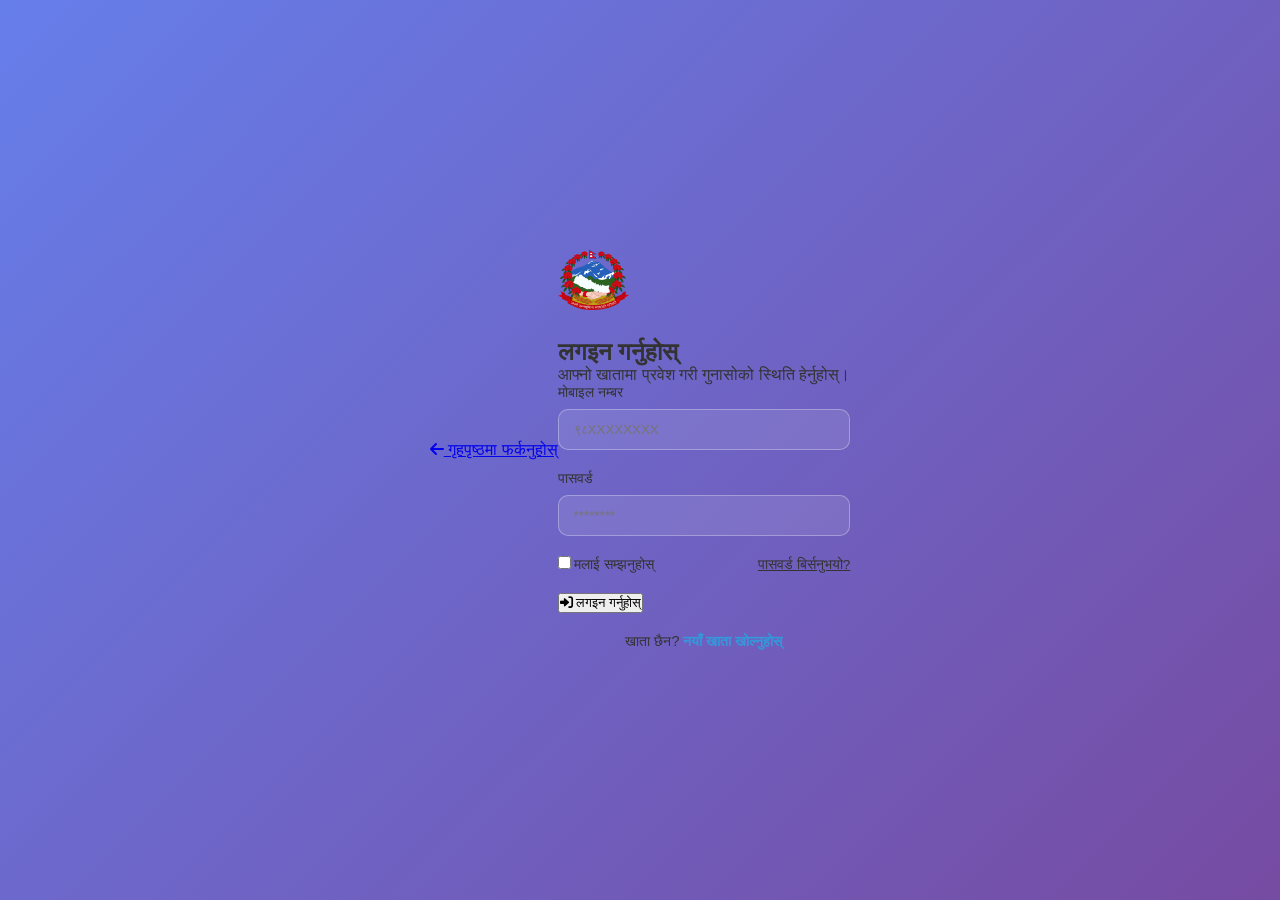
<file: WebContent/login.html>
<!DOCTYPE html>
<html lang="ne">
<head>
    <meta charset="UTF-8">
    <meta name="viewport" content="width=device-width, initial-scale=1.0">
    <title>लगइन - मेरो सरकार</title>
    <link rel="stylesheet" href="css/style.css">
    <link rel="stylesheet" href="https://cdnjs.cloudflare.com/ajax/libs/font-awesome/6.0.0/css/all.min.css">
</head>
<body class="auth-page">

    <a href="index.html" class="back-home">
        <i class="fas fa-arrow-left"></i> गृहपृष्ठमा फर्कनुहोस्
    </a>

    <div class="auth-card">
        <div class="logo-section" style="justify-content: center; margin-bottom: 24px;">
            <img src="images/logo.png" alt="Logo" style="height: 60px;">
        </div>
        <h2>लगइन गर्नुहोस्</h2>
        <p>आफ्नो खातामा प्रवेश गरी गुनासोको स्थिति हेर्नुहोस्।</p>

        <form action="LoginServlet" method="POST">
            <div class="form-group">
                <label for="phone">मोबाइल नम्बर</label>
                <input type="text" id="phone" name="phoneNumber" class="form-control" placeholder="९८XXXXXXXX" required>
            </div>
            <div class="form-group">
                <label for="password">पासवर्ड</label>
                <input type="password" id="password" name="password" class="form-control" placeholder="********" required>
            </div>
            
            <div style="display: flex; justify-content: space-between; align-items: center; margin-bottom: 20px;">
                <div style="font-size: 0.85rem; color: var(--text-muted);">
                    <input type="checkbox" id="rememberMe" name="rememberMe">
                    <label for="rememberMe" style="display: inline; font-weight: 500;"> मलाई सम्झनुहोस्</label>
                </div>
                <a href="#" style="font-size: 0.85rem; color: var(--gov-blue);">पासवर्ड बिर्सनुभयो?</a>
            </div>

            <button type="submit" class="auth-btn">
                <i class="fas fa-sign-in-alt"></i> लगइन गर्नुहोस्
            </button>
        </form>

        <div class="auth-footer">
            खाता छैन? <a href="register.html">नयाँ खाता खोल्नुहोस्</a>
        </div>
    </div>

</body>
</html>
</file>
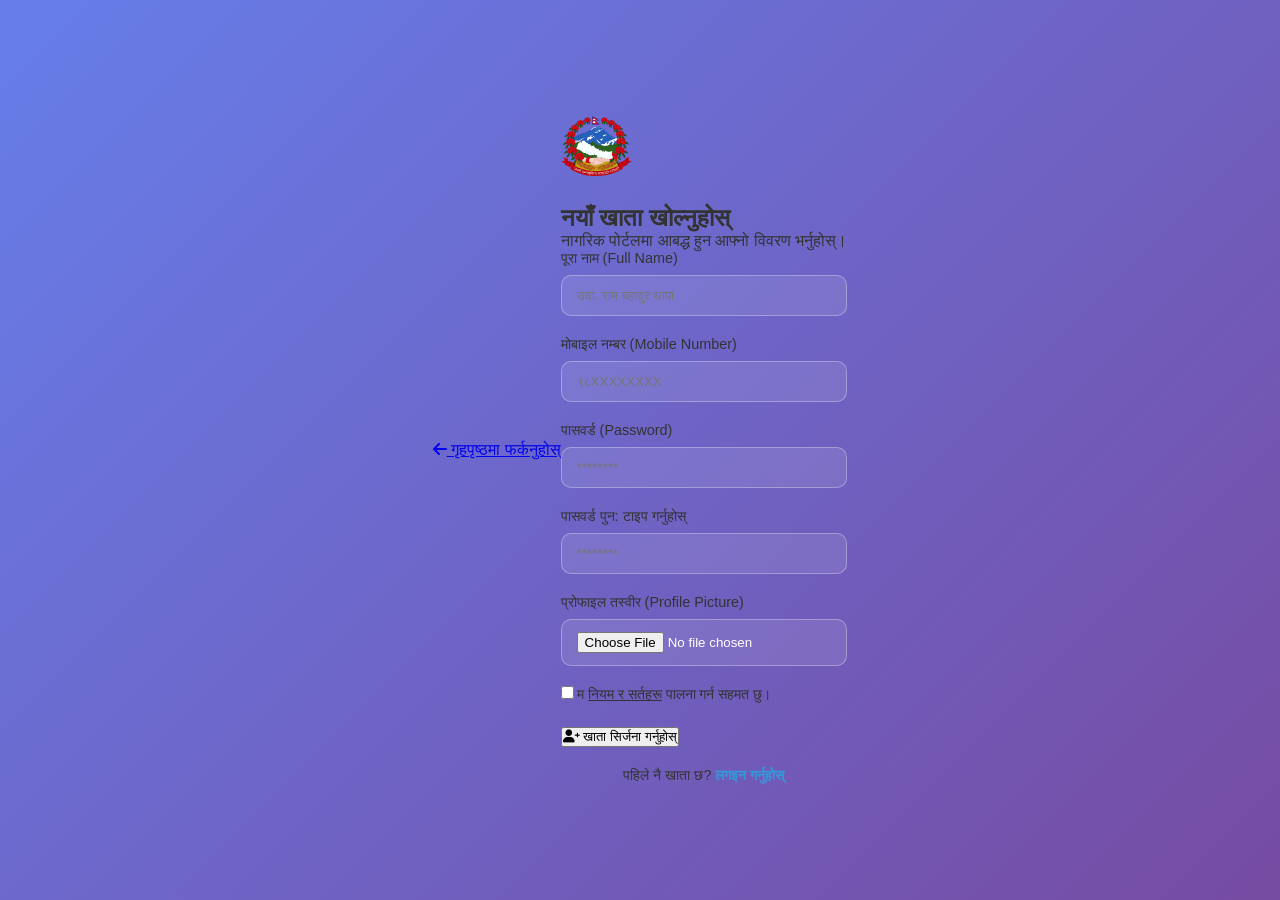
<file: WebContent/register.html>
<!DOCTYPE html>
<html lang="ne">
<head>
    <meta charset="UTF-8">
    <meta name="viewport" content="width=device-width, initial-scale=1.0">
    <title>दर्ता - मेरो सरकार</title>
    <link rel="stylesheet" href="css/style.css">
    <link rel="stylesheet" href="https://cdnjs.cloudflare.com/ajax/libs/font-awesome/6.0.0/css/all.min.css">
</head>
<body class="auth-page">

    <a href="index.html" class="back-home">
        <i class="fas fa-arrow-left"></i> गृहपृष्ठमा फर्कनुहोस्
    </a>

    <div class="auth-card" style="max-width: 500px;">
        <div class="logo-section" style="justify-content: center; margin-bottom: 24px;">
            <img src="images/logo.png" alt="Logo" style="height: 60px;">
        </div>
        <h2>नयाँ खाता खोल्नुहोस्</h2>
        <p>नागरिक पोर्टलमा आबद्ध हुन आफ्नो विवरण भर्नुहोस्।</p>

        <form action="RegisterServlet" method="POST" enctype="multipart/form-data">
            <div class="form-group">
                <label for="fullname">पूरा नाम (Full Name)</label>
                <input type="text" id="fullname" name="fullName" class="form-control" placeholder="उदा. राम बहादुर थापा" required>
            </div>
            
            <div class="form-group">
                <label for="phone">मोबाइल नम्बर (Mobile Number)</label>
                <input type="text" id="phone" name="phoneNumber" class="form-control" placeholder="९८XXXXXXXX" required>
            </div>

            <div class="form-group">
                <label for="password">पासवर्ड (Password)</label>
                <input type="password" id="password" name="password" class="form-control" placeholder="********" required>
            </div>

            <div class="form-group">
                <label for="confirm_password">पासवर्ड पुन: टाइप गर्नुहोस्</label>
                <input type="password" id="confirm_password" name="confirm_password" class="form-control" placeholder="********" required>
            </div>

            <div class="form-group">
                <label for="profilePic">प्रोफाइल तस्वीर (Profile Picture)</label>
                <input type="file" id="profilePic" name="profilePic" class="form-control" accept="image/*">
            </div>

            <div style="text-align: left; margin-bottom: 24px; font-size: 0.85rem; color: var(--text-muted);">
                <input type="checkbox" id="terms" required>
                <label for="terms" style="display: inline; font-weight: 500;"> म <a href="#" style="color: var(--gov-blue);">नियम र सर्तहरू</a> पालना गर्न सहमत छु।</label>
            </div>

            <button type="submit" class="auth-btn">
                <i class="fas fa-user-plus"></i> खाता सिर्जना गर्नुहोस्
            </button>
        </form>

        <div class="auth-footer">
            पहिले नै खाता छ? <a href="login.html">लगइन गर्नुहोस्</a>
        </div>
    </div>

</body>
</html>
</file>
<file: WebContent/css/style.css>
:root {
    --primary-color: #2c3e50;
    --secondary-color: #34495e;
    --accent-color: #3498db;
    --bg-color: #f4f7f6;
    --text-color: #333;
    --white: #ffffff;
    --error-color: #e74c3c;
    --success-color: #27ae60;
    --glass-bg: rgba(255, 255, 255, 0.2);
    --glass-border: rgba(255, 255, 255, 0.3);
}

* {
    margin: 0;
    padding: 0;
    box-sizing: border-box;
    font-family: 'Poppins', -apple-system, BlinkMacSystemFont, "Segoe UI", Roboto, sans-serif;
}

body {
    background: linear-gradient(135deg, #667eea 0%, #764ba2 100%);
    min-height: 100vh;
    display: flex;
    justify-content: center;
    align-items: center;
    color: var(--text-color);
}

.auth-container {
    background: var(--glass-bg);
    backdrop-filter: blur(15px);
    -webkit-backdrop-filter: blur(15px);
    border: 1px solid var(--glass-border);
    border-radius: 20px;
    padding: 40px;
    width: 100%;
    max-width: 450px;
    box-shadow: 0 8px 32px 0 rgba(31, 38, 135, 0.37);
    color: var(--white);
}

.auth-header {
    text-align: center;
    margin-bottom: 30px;
}

.auth-header h1 {
    font-size: 2rem;
    font-weight: 700;
    margin-bottom: 10px;
}

.auth-header p {
    font-size: 0.9rem;
    opacity: 0.8;
}

.form-group {
    margin-bottom: 20px;
}

.form-group label {
    display: block;
    margin-bottom: 8px;
    font-size: 0.9rem;
    font-weight: 500;
}

.form-group input {
    width: 100%;
    padding: 12px 15px;
    border-radius: 10px;
    border: 1px solid var(--glass-border);
    background: rgba(255, 255, 255, 0.1);
    color: var(--white);
    outline: none;
    transition: all 0.3s ease;
}

.form-group input:focus {
    background: rgba(255, 255, 255, 0.2);
    border-color: var(--accent-color);
    box-shadow: 0 0 0 4px rgba(52, 152, 219, 0.2);
}

.btn {
    width: 100%;
    padding: 14px;
    border: none;
    border-radius: 10px;
    background: var(--accent-color);
    color: var(--white);
    font-size: 1rem;
    font-weight: 600;
    cursor: pointer;
    transition: background 0.3s ease, transform 0.2s ease;
}

.btn:hover {
    background: #2980b9;
    transform: translateY(-2px);
}

.btn:active {
    transform: translateY(0);
}

.auth-footer {
    text-align: center;
    margin-top: 20px;
    font-size: 0.9rem;
}

.auth-footer a {
    color: var(--accent-color);
    text-decoration: none;
    font-weight: 600;
}

.auth-footer a:hover {
    text-decoration: underline;
}

.message {
    padding: 10px;
    border-radius: 8px;
    margin-bottom: 20px;
    font-size: 0.85rem;
    text-align: center;
}

.message-error {
    background: rgba(231, 76, 60, 0.2);
    border: 1px solid rgba(231, 76, 60, 0.3);
    color: #ff9f9f;
}

.message-success {
    background: rgba(39, 174, 96, 0.2);
    border: 1px solid rgba(39, 174, 96, 0.3);
    color: #a2f9c8;
}

/* Responsive */
@media (max-width: 480px) {
    .auth-container {
        padding: 25px;
        margin: 15px;
    }
}
//done by DWEEP
</file>
